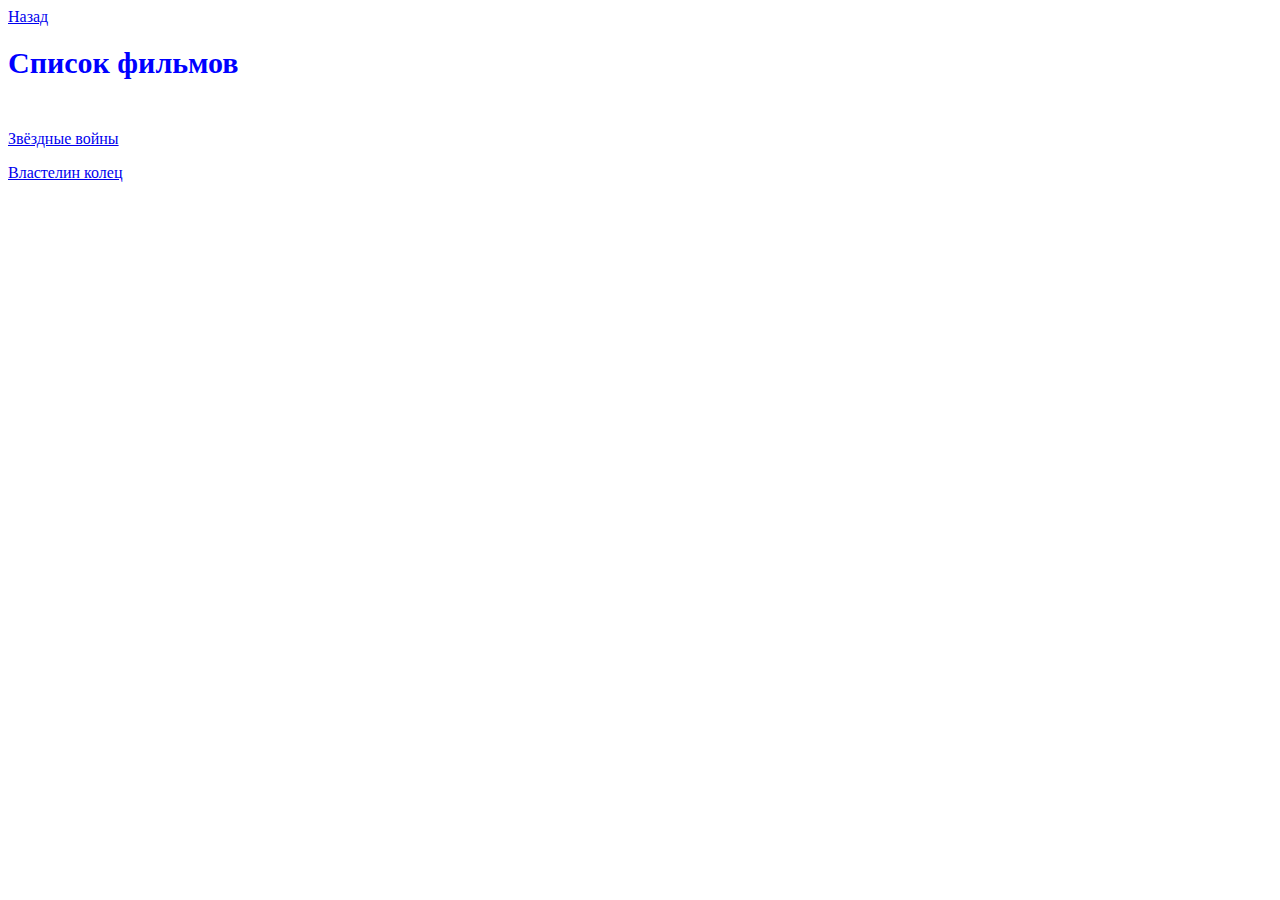
<file: movies.html>
<!DOCTYPE html>
<html lang="en">
<head>
    <meta charset="UTF-8">
    <link rel="stylesheet" href="index.css">
    <title>Спсиок фильмов</title>
</head>
<body>
    <a href="/">Назад</a>
    <h1>Список фильмов</h1>
    <p>
        <a href="https://ru.wikipedia.org/wiki/%D0%97%D0%B2%D1%91%D0%B7%D0%B4%D0%BD%D1%8B%D0%B5_%D0%B2%D0%BE%D0%B9%D0%BD%D1%8B">Звёздные войны</a>
    </p>
    <p>
        <a href="https://ru.wikipedia.org/wiki/%D0%92%D0%BB%D0%B0%D1%81%D1%82%D0%B5%D0%BB%D0%B8%D0%BD_%D0%BA%D0%BE%D0%BB%D0%B5%D1%86">Властелин колец</a>
    </p>
</body>
</html>
</file>
<file: index.css>
h1 {
    font-size: 30px;
    color: blue;
    margin-bottom: 50px;
}

.output {
    color: red;

}
</file>
